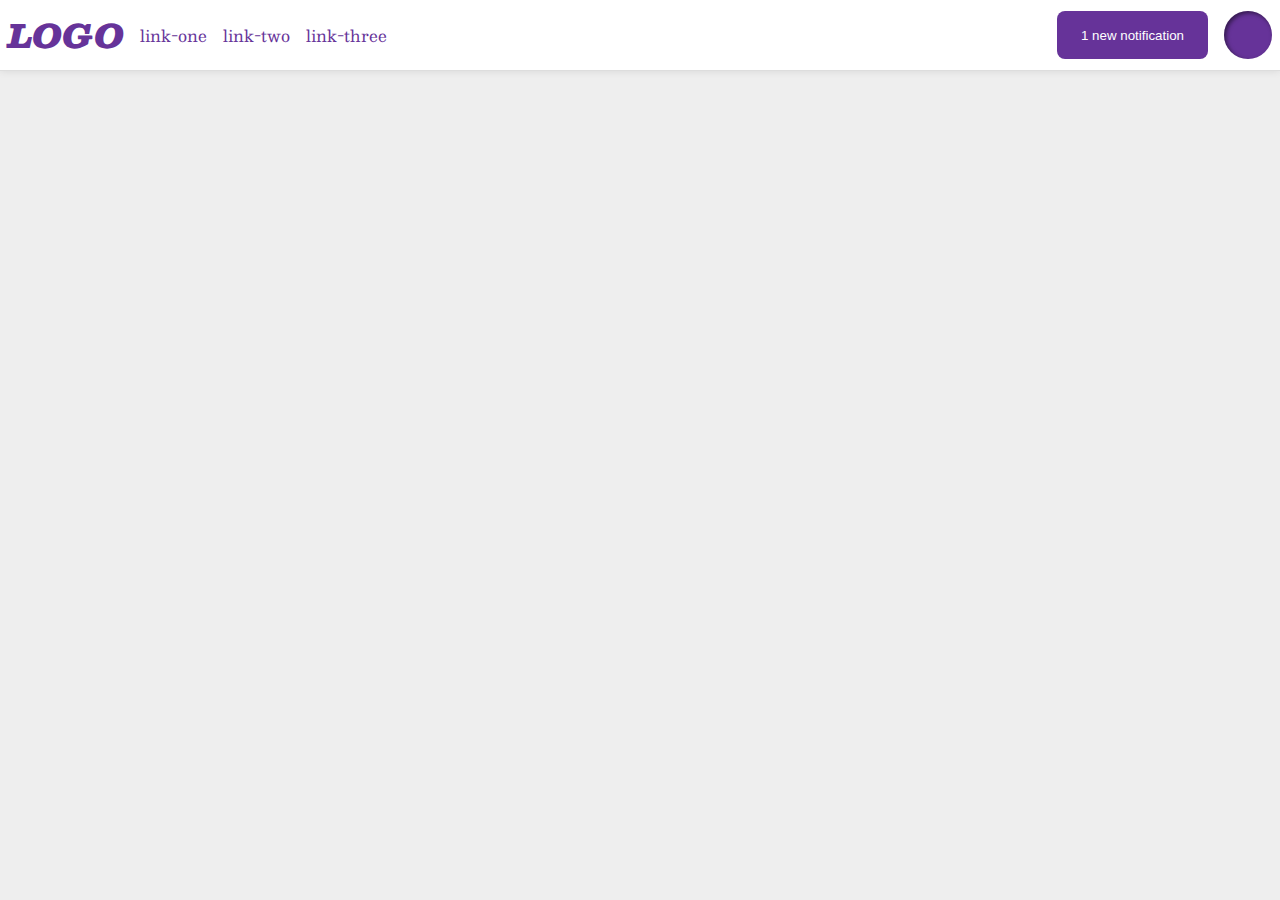
<file: foundations/flex/03-flex-header-2/index.html>
<!DOCTYPE html>
<html lang="en">
  <head>
    <meta charset="UTF-8">
    <meta http-equiv="X-UA-Compatible" content="IE=edge">
    <meta name="viewport" content="width=device-width, initial-scale=1.0">
    <title>Flex Header 2</title>
    <link rel="stylesheet" href="style.css">
  </head>
  <body>
    <div class="header">

      <div class="left-nav">
        <div class="logo">
          LOGO
        </div>
        <ul class="links">
          <li><a href="https://google.com">link-one</a></li>
          <li><a href="https://google.com">link-two</a></li>
          <li><a href="https://google.com">link-three</a></li>
        </ul>
      </div>
      
      <div class="right-nav">
        <button class="notifications">
          1 new notification
        </button>
        <div class="profile-image">
        </div>
      </div>

    </div>
  </body>
</html>
</file>
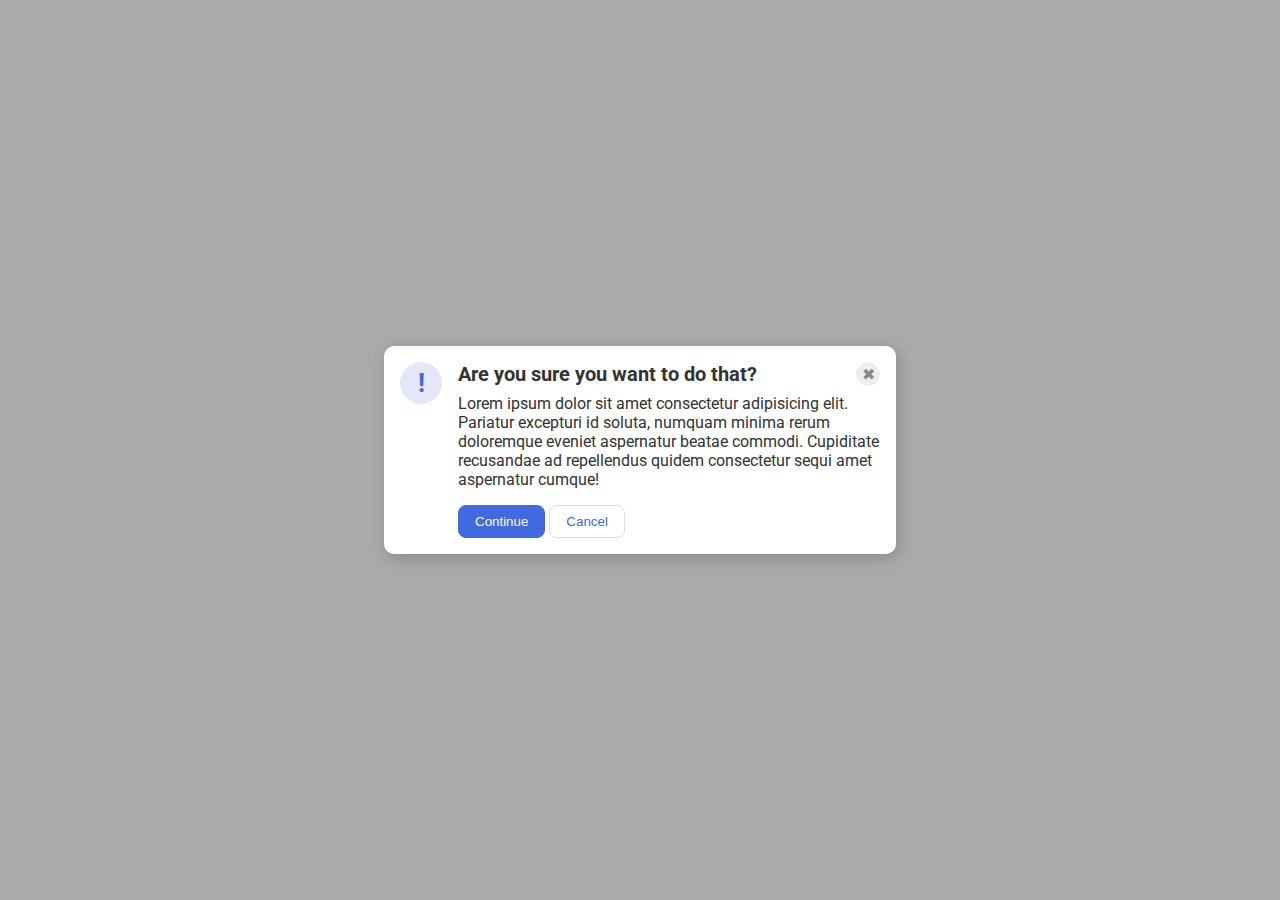
<file: foundations/flex/05-flex-modal/index.html>
<!DOCTYPE html>
<html lang="en">
  <head>
    <meta charset="UTF-8">
    <meta http-equiv="X-UA-Compatible" content="IE=edge">
    <meta name="viewport" content="width=device-width, initial-scale=1.0">
    <link rel="stylesheet" href="style.css">
    <title>Modal</title>
  </head>
  <body>
    <div class="modal">
      <div class="icon">!</div>

      <div class="container">
        <div class="header">
          Are you sure you want to do that?
          <button class="close-button">✖</button>
        </div>
        <div class="text">Lorem ipsum dolor sit amet consectetur adipisicing elit. Pariatur excepturi id soluta, numquam minima
          rerum doloremque eveniet aspernatur beatae commodi. Cupiditate recusandae ad repellendus quidem consectetur sequi amet
          aspernatur cumque!</div>
        <button class="continue">Continue</button>
        <button class="cancel">Cancel</button>
      </div>
    </div>
  </body>
</html>
</file>
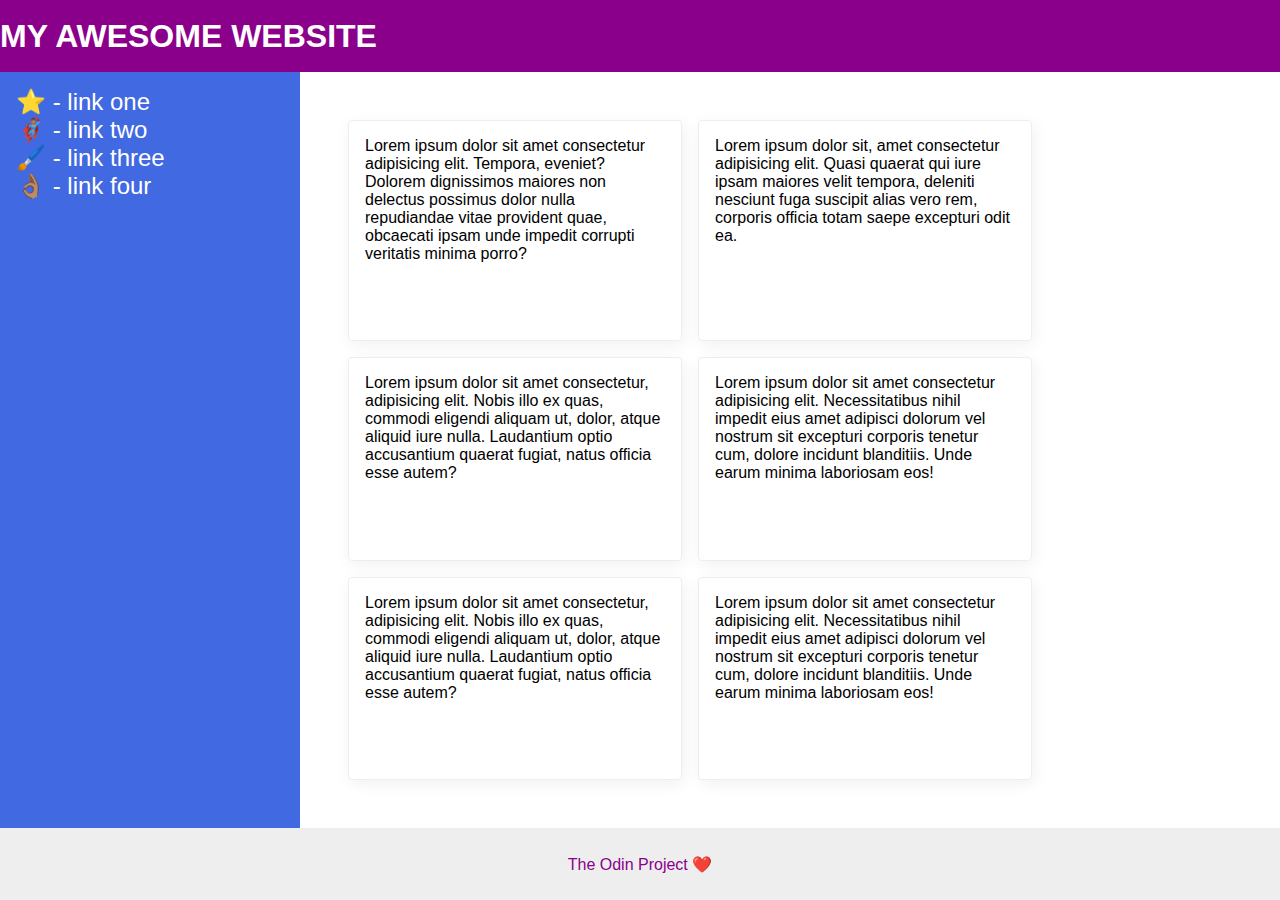
<file: foundations/flex/07-flex-layout-2/index.html>
<!DOCTYPE html>
<html lang="en">
  <head>
    <meta charset="UTF-8">
    <meta http-equiv="X-UA-Compatible" content="IE=edge">
    <meta name="viewport" content="width=device-width, initial-scale=1.0">
    <title>The Holy Grail</title>
    <link rel="stylesheet" href="style.css">
  </head>
  <body>
    <div class="header">
      MY AWESOME WEBSITE
    </div>
    
    <div class="content">
      <div class="sidebar">
        <ul>
          <li><a href="#">⭐ - link one</a></li>
          <li><a href="#">🦸🏽‍♂️ - link two</a></li>
          <li><a href="#">🖌️ - link three</a></li>
          <li><a href="#">👌🏽 - link four</a></li>
        </ul>
      </div>
  
      <div class="main">
        <div class="card">Lorem ipsum dolor sit amet consectetur adipisicing elit. Tempora, eveniet? Dolorem dignissimos maiores
          non delectus possimus dolor nulla repudiandae vitae provident quae, obcaecati ipsam unde impedit corrupti veritatis
          minima porro?</div>
        <div class="card">Lorem ipsum dolor sit, amet consectetur adipisicing elit. Quasi quaerat qui iure ipsam maiores velit
          tempora, deleniti nesciunt fuga suscipit alias vero rem, corporis officia totam saepe excepturi odit ea.</div>
        <div class="card">Lorem ipsum dolor sit amet consectetur, adipisicing elit. Nobis illo ex quas, commodi eligendi aliquam
          ut, dolor, atque aliquid iure nulla. Laudantium optio accusantium quaerat fugiat, natus officia esse autem?</div>
        <div class="card">Lorem ipsum dolor sit amet consectetur adipisicing elit. Necessitatibus nihil impedit eius amet
          adipisci dolorum vel nostrum sit excepturi corporis tenetur cum, dolore incidunt blanditiis. Unde earum minima
          laboriosam eos!</div>
        <div class="card">Lorem ipsum dolor sit amet consectetur, adipisicing elit. Nobis illo ex quas, commodi eligendi aliquam
          ut, dolor, atque aliquid iure nulla. Laudantium optio accusantium quaerat fugiat, natus officia esse autem?</div>
        <div class="card">Lorem ipsum dolor sit amet consectetur adipisicing elit. Necessitatibus nihil impedit eius amet
          adipisci dolorum vel nostrum sit excepturi corporis tenetur cum, dolore incidunt blanditiis. Unde earum minima
          laboriosam eos!</div>
      </div>
    </div>
    
    <div class="footer">
      The Odin Project ❤️
    </div>
  </body>
</html>
</file>
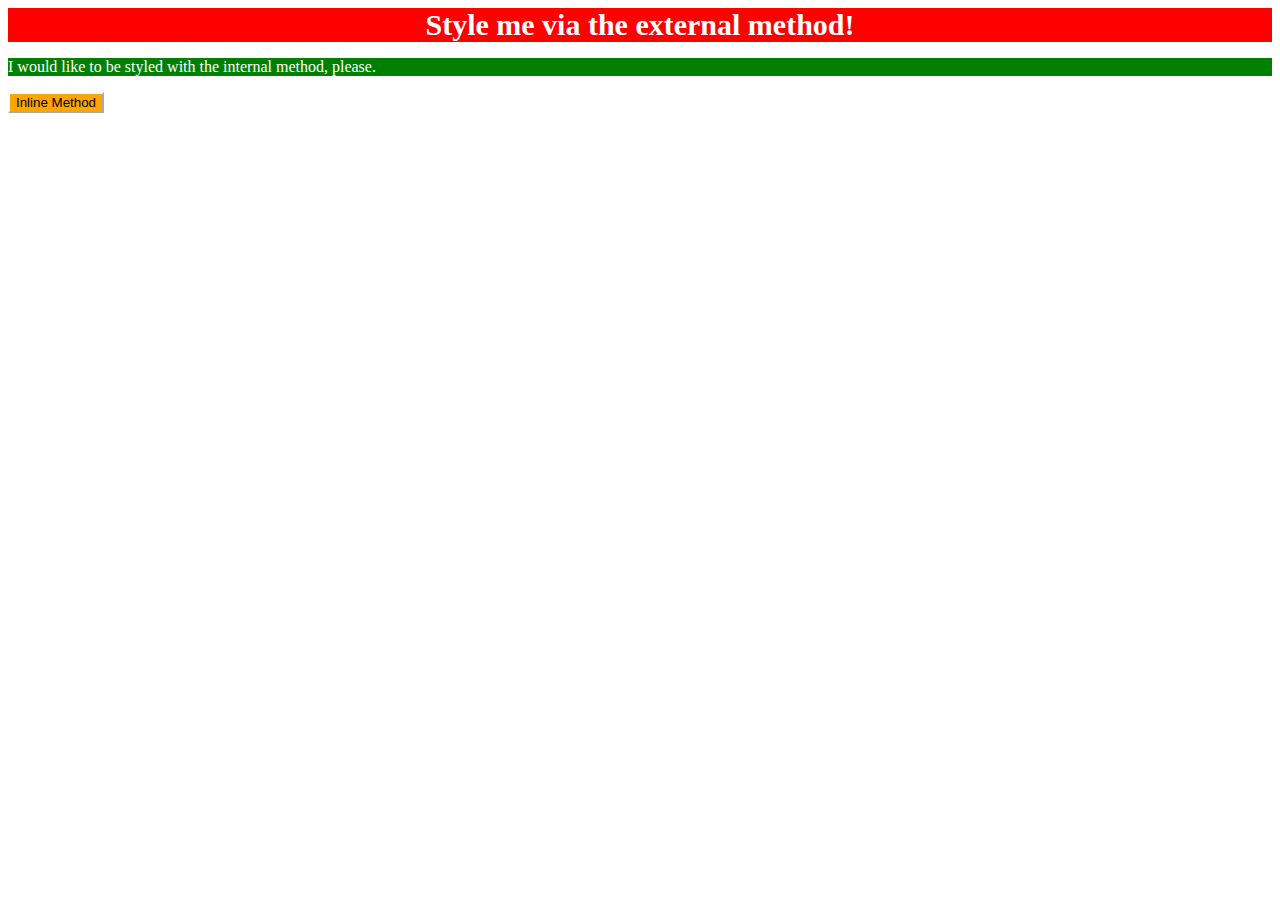
<file: foundations/intro-to-css/01-css-methods/index.html>
<!DOCTYPE html>
<html lang="en">
  <head>
    <meta charset="UTF-8">
    <meta http-equiv="X-UA-Compatible" content="IE=edge">
    <meta name="viewport" content="width=device-width, initial-scale=1.0">
    <title>Methods for Adding CSS</title>
    <link rel="stylesheet" href="style.css">
    <style>
      p {
        background-color: green;
        color: white;
      }
    </style>
  </head>
  <body>
    <div>Style me via the external method!</div>
    <p>I would like to be styled with the internal method, please.</p>
    <button style="background-color: orange; border-color: white;">Inline Method</button>
  </body>
</html>
</file>
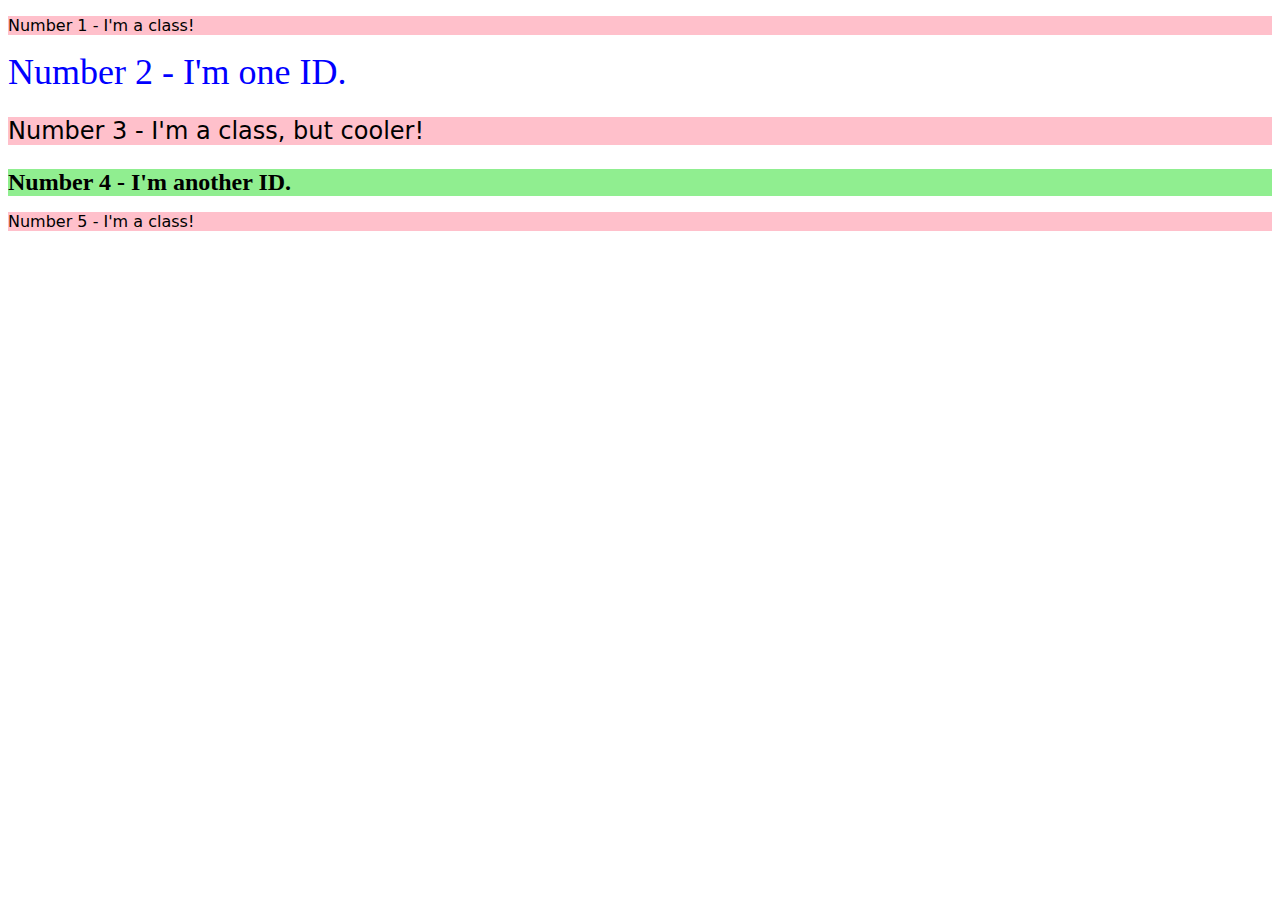
<file: foundations/intro-to-css/02-class-id-selectors/index.html>
<!DOCTYPE html>
<html lang="en">
  <head>
    <meta charset="UTF-8">
    <meta http-equiv="X-UA-Compatible" content="IE=edge">
    <meta name="viewport" content="width=device-width, initial-scale=1.0">
    <title>Class and ID Selectors</title>
    <link rel="stylesheet" href="style.css">
  </head>
  <body>
    <p class="odd">Number 1 - I'm a class!</p>
    <div id="second">Number 2 - I'm one ID.</div>
    <p class="odd font-size">Number 3 - I'm a class, but cooler!</p>
    <div id="fourth">Number 4 - I'm another ID.</div>
    <p class="odd">Number 5 - I'm a class!</p>
  </body>
</html>
</file>
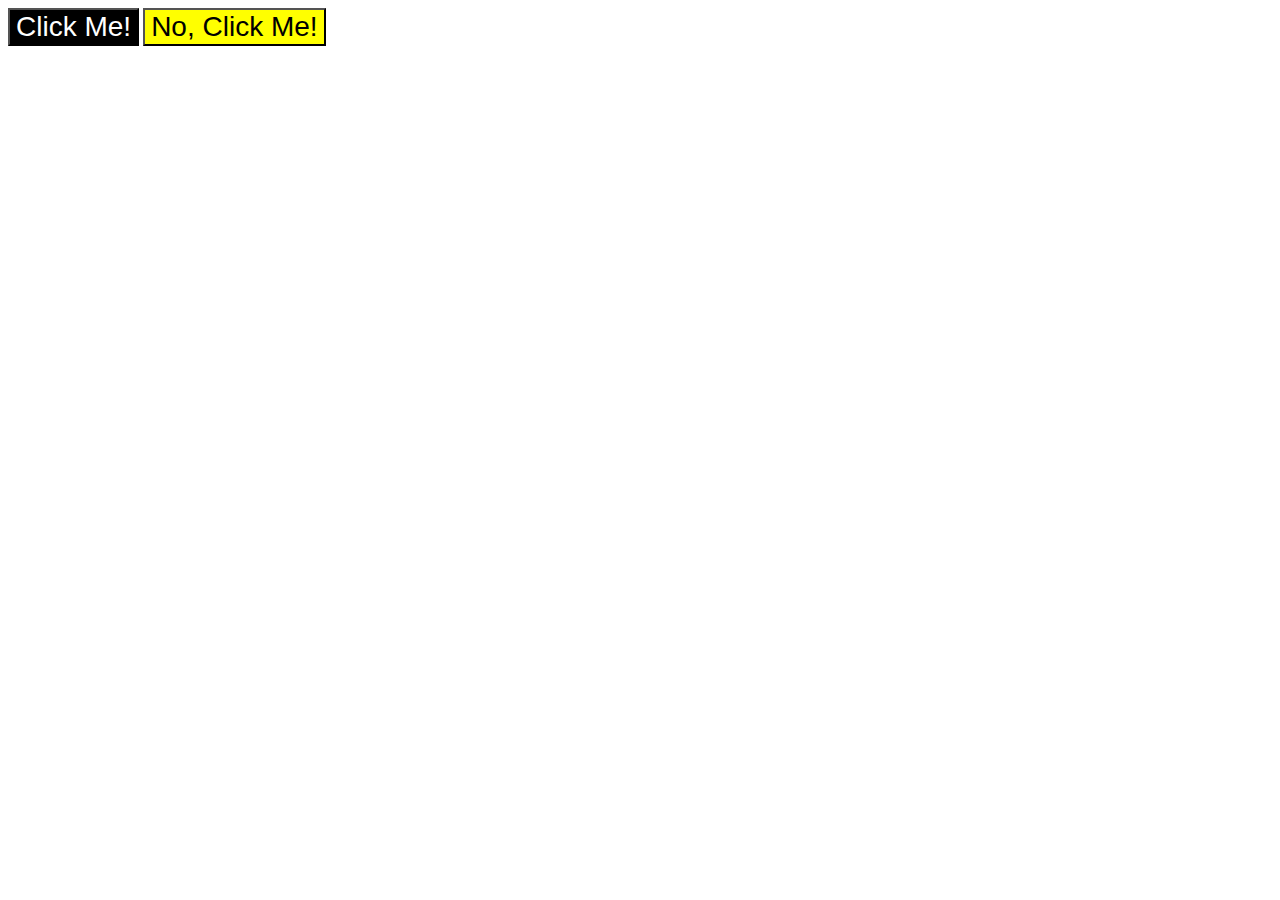
<file: foundations/intro-to-css/03-grouping-selectors/index.html>
<!DOCTYPE html>
<html lang="en">
  <head>
    <meta charset="UTF-8">
    <meta http-equiv="X-UA-Compatible" content="IE=edge">
    <meta name="viewport" content="width=device-width, initial-scale=1.0">
    <title>Grouping Selectors</title>
    <link rel="stylesheet" href="style.css">
  </head>
  <body>
    <button class="black-button">Click Me!</button>
    <button class="yellow-button">No, Click Me!</button>
  </body>
</html>
</file>
<file: foundations/flex/03-flex-header-2/style.css>
/* this is some magical font-importing.  
you'll learn about it later. */
@import url('https://fonts.googleapis.com/css2?family=Besley:ital,wght@0,400;1,900&display=swap');

body {
  margin: 0;
  background: #eee;
  font-family: Besley, serif;
}

.header {
  background: white;
  border-bottom: 1px solid #ddd;
  box-shadow: 0 0 8px rgba(0,0,0,.1);
  display: flex;
  align-items: center;
  padding: 8px;
}

.left-nav {
  display: flex;
  align-items: center;
  gap: 16px;
}

.right-nav {
  display: flex;
  margin-left: auto;
  gap: 16px;
}

.profile-image {
  background: rebeccapurple;
  box-shadow: inset 2px 2px 4px rgba(0,0,0,.5);
  border-radius: 50%;
  width: 48px;
  height: 48px;
}

.logo {
  color: rebeccapurple;
  font-size: 32px;
  font-weight: 900;
  font-style: italic;
}

button {
  border: none;
  border-radius: 8px;
  background: rebeccapurple;
  color: white;
  padding: 8px 24px;
}

a {
  /* this removes the line under our links */
  text-decoration: none;
  color: rebeccapurple;
}

ul {
  list-style-type: none;
  display: flex;
  gap: 16px;
  margin: 0;
  padding: 0;
}
</file>
<file: foundations/flex/05-flex-modal/style.css>
@import url('https://fonts.googleapis.com/css2?family=Roboto:wght@400;700&display=swap');

html, body {
  height: 100%;
}

body {
  font-family: Roboto, sans-serif;
  margin: 0;
  background: #aaa;
  color: #333;
  /* I'll give you this one for free lol */
  display: flex;
  align-items: center;
  justify-content: center;
}

.modal {
  background: white;
  width: 480px;
  border-radius: 10px;
  box-shadow: 2px 4px 16px rgba(0,0,0,.2);
  display: flex;
  gap: 16px;
  padding: 16px;
}

.icon {
  color: royalblue;
  font-size: 26px;
  font-weight: 700;
  background: lavender;
  width: 42px;
  height: 42px;
  border-radius: 50%;
  display: flex;
  align-items: center;
  justify-content: center;
  flex-shrink: 0;
}

.header {
  display: flex;
  font-size: 20px;
  font-weight: bold;
  margin-bottom: 8px;
}

.text {
  margin-bottom: 16px;
}

.close-button {
  background: #eee;
  border-radius: 50%;
  color: #888;
  font-weight: 400;
  font-size: 16px;
  height: 24px;
  width: 24px;
  display: flex;
  align-items: center;
  justify-content: center;
  border: 1px solid #eee;
  padding: 0;
}

button {
  cursor: pointer;
  padding: 8px 16px;
  border-radius: 8px;
  margin-left: auto;
}

button.continue {
  background: royalblue;
  border: 1px solid royalblue;
  color: white;
}

button.cancel {
  background: white;
  border: 1px solid #ddd;
  color: royalblue;
}
</file>
<file: foundations/flex/07-flex-layout-2/style.css>
body {
  font-family: -apple-system, BlinkMacSystemFont, 'Segoe UI', Roboto, Oxygen, Ubuntu, Cantarell, 'Open Sans', 'Helvetica Neue', sans-serif;
  margin: 0;
  min-height: 100vh;
  display: flex;
  flex-direction: column;
}

ul {
  list-style-type: none;
  margin: 0;
  padding: 0;
}

a {
  color: white;
  font-size: 24px;
  text-decoration: none;
}

.header {
  height: 72px;
  background: darkmagenta;
  color: white;
  font-size: 32px;
  font-weight: 900;
  display: flex;
  align-items: center;
}

.content {
  flex: 1;
  display: flex;
}

.main {
  display: flex;
  flex-wrap: wrap;
  padding: 48px;
  gap: 16px;
}

.footer {
  height: 72px;
  background: #eee;
  color: darkmagenta;
  text-align: center;
  display: flex;
  align-items: center;
  justify-content: center;
}

.sidebar {
  width: 300px;
  background: royalblue;
  box-sizing: border-box;
  display: flex;
  flex-shrink: 0;
  width: 300px;
  padding: 16px;
}

.card {
  border: 1px solid #eee;
  box-shadow: 2px 4px 16px rgba(0,0,0,.06);
  border-radius: 4px;
  padding: 16px;
  max-width: 300px;
}
</file>
<file: foundations/intro-to-css/01-css-methods/style.css>
div {
  background-color: red;
  color: white;
  font-size: 30px;
  font-weight: bold;
  text-align: center;
}
</file>
<file: foundations/intro-to-css/02-class-id-selectors/style.css>
/* IDs */
#second {
  color: #0000ff;
  font-size: 36px;
}

#fourth {
  background-color: rgb(144, 238, 144);
  font-size: 24px;
  font-weight: bold;
}

/* Classes */
.odd {
  background-color: pink;
  font-family: Verdana, "DejaVu Sans", sans-serif;
}

.font-size {
  font-size: 24px;
}
</file>
<file: foundations/intro-to-css/03-grouping-selectors/style.css>
.black-button, .yellow-button {
  font-family: Helvetica, "Times New Roman", sans-serif;
  font-size: 28px;
}

.black-button {
  background-color: black;
  color: white;
}

.yellow-button {
  background-color: yellow;
}
</file>
